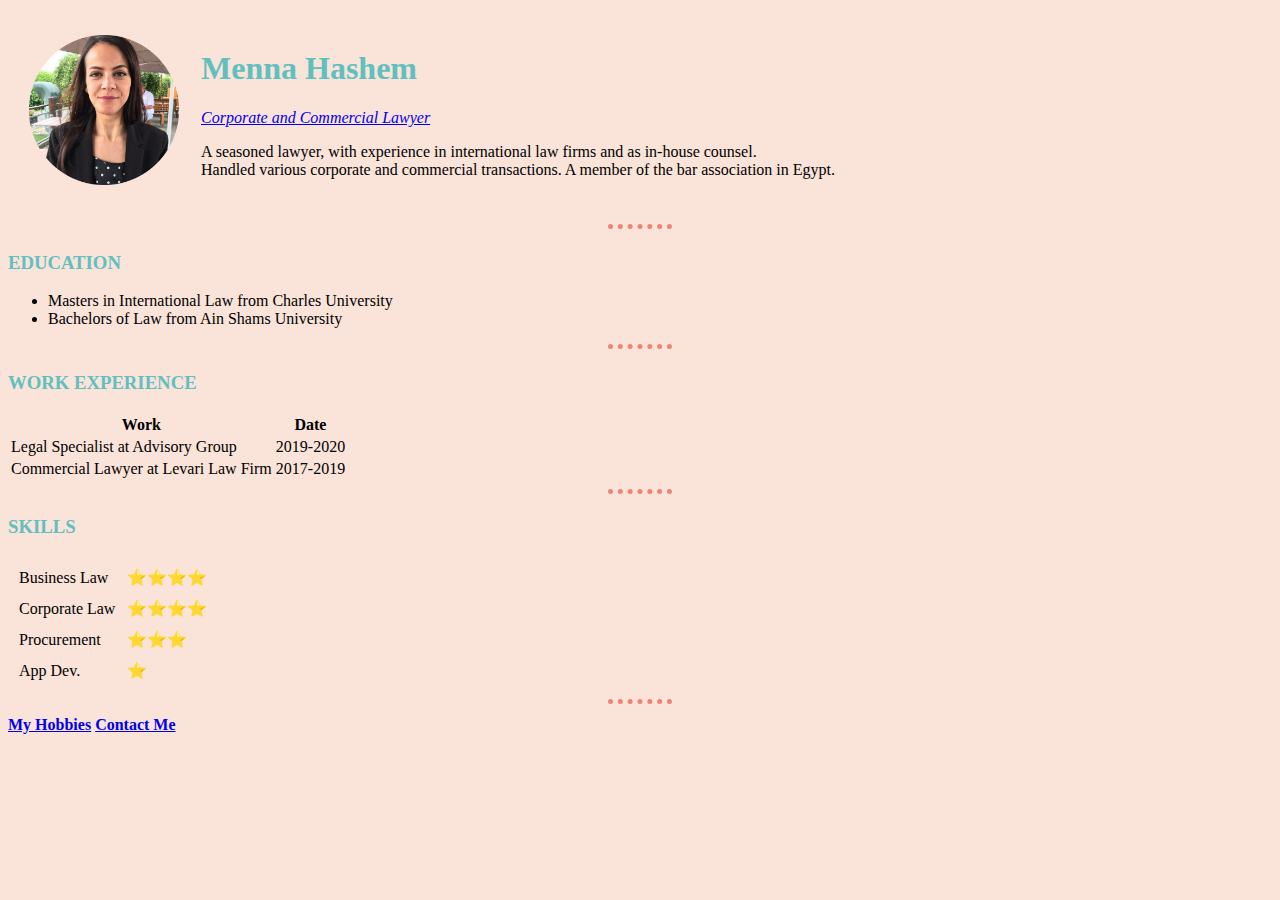
<file: index.html>
<!DOCTYPE html>
<html lang="en" dir="ltr">

<head>
  <meta charset="utf-8">
  <title>Menna's Personal Site</title>

<link rel="stylesheet" href="styles.css">

</head>

<body>
  <table cellspacing="20">
    <tr>
      <td><img src="mennita.png" alt="Menna's Profile photo" height="150" width="150" /> </td>
      <td>
        <h1>Menna Hashem</h1>
        <p><a href="https://www.youtube.com/watch?v=13p6kQ57YF8&ab_channel=WitsUniversityOFFICIAL"><em>Corporate and Commercial Lawyer</em> </a> </p>
        <p>
          A seasoned lawyer, with experience in international law firms and as
          in-house counsel.<br>Handled various corporate and commercial transactions.
          A member of the bar association in Egypt.
        </p>
      </td>
    </tr>
  </table>
  <hr />
  <h3><strong>EDUCATION</strong></h3>
  <ul>
    <li>Masters in International Law from Charles University</li>
    <li> Bachelors of Law from Ain Shams University</li>
  </ul>
  <hr>
  <h3>WORK EXPERIENCE</h3>
  <table>
    <thead>
      <tr>
        <th>
          Work
        </th>
        <th>
          Date
        </th>
      </tr>
    </thead>
    <tbody>
      <tr>
        <td>Legal Specialist at Advisory Group </td>
        <td>2019-2020</td>
      </tr>
      <tr>
        <td> Commercial Lawyer at Levari Law Firm </td>
        <td> 2017-2019 </td>
      </tr>
    </tbody>
  </table>

<hr>

  <h3>SKILLS</h3>

      <table cellspacing="10">
      <tr>
      <td> Business Law </td>
      <td>⭐⭐⭐⭐</td>
    </tr>
    <tr>
      <td> Corporate Law </td>
      <td>⭐⭐⭐⭐</td>
    </tr>
<tr>
      <td> Procurement </td>
      <td>⭐⭐⭐</td>
    </tr>
    <tr>
      <td> App Dev.</td>
      <td>⭐</td>
    </tr>
  </table>

  <hr />
  <a href="hobbies.html"> <strong>My Hobbies</strong></a>
  <a href="contact.html"> <strong>Contact Me</strong></a>
</body>

</html>
</file>
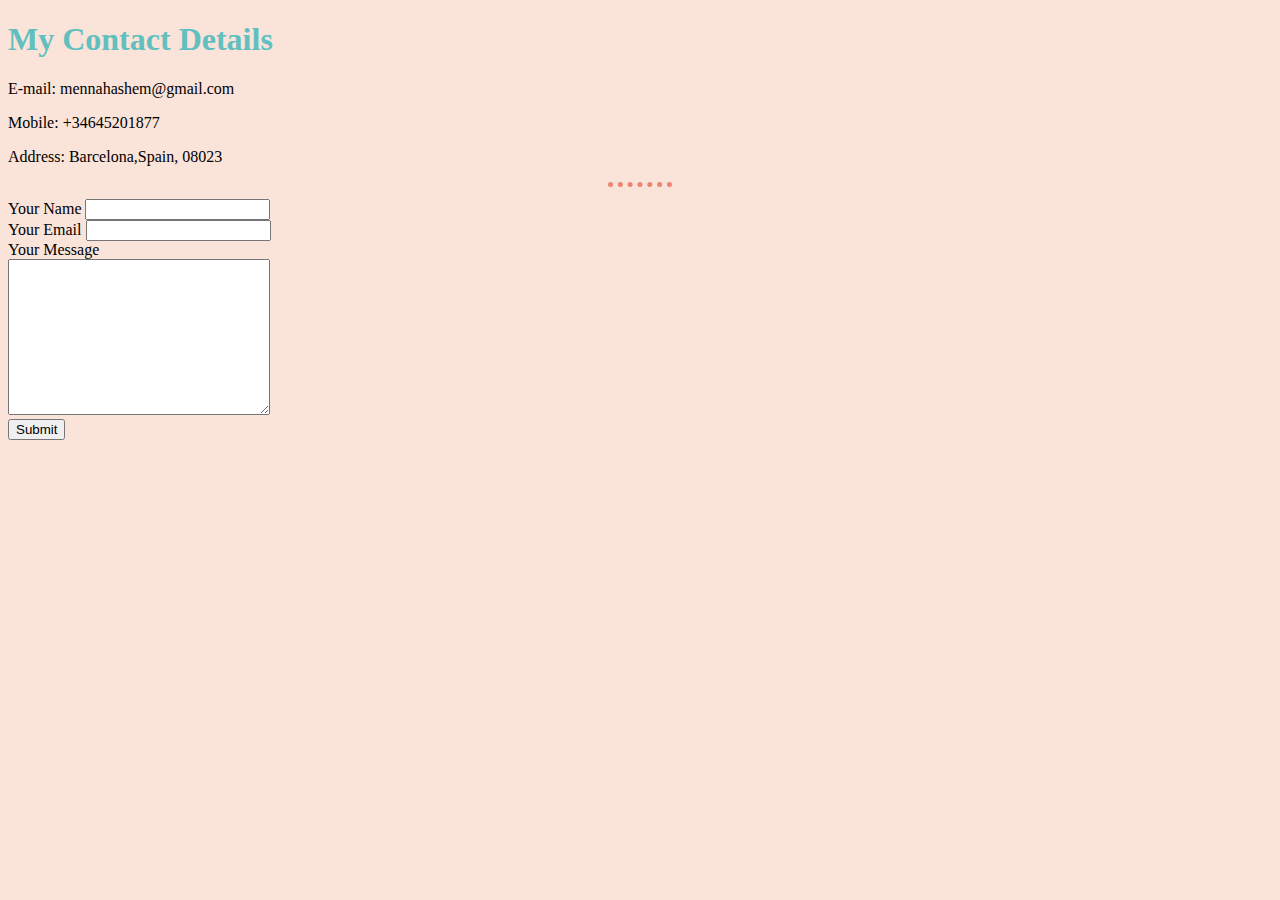
<file: contact.html>
<!DOCTYPE html>
<html lang="en" dir="ltr">

<head>
  <meta charset="utf-8">
  <title>Menna's Personal Site</title>

  <link rel="stylesheet" href="styles.css">

</head>

<body>
  <title>Contact Me</title>
  <h1>My Contact Details</h1>
  <p>
    E-mail: mennahashem@gmail.com
  </p>
  <p>
    Mobile: +34645201877
  </p>
  <p>
    Address: Barcelona,Spain, 08023
  </p>
  <hr />
  <form  action="mailto:mennahashem@gmail.com" method="post" enctype="text/plain">
    <label for="Name">Your Name</label>
    <input type="text" name="yourname" value=""><br>
    <label>Your Email</label>
    <input type="email" name="youremail" value=""><br>
    <label>Your Message</label><br>
    <textarea name="yourmessage" rows="10" cols="30"></textarea><br>
    <input type="submit">
  </form>

</body>

</html>
</file>
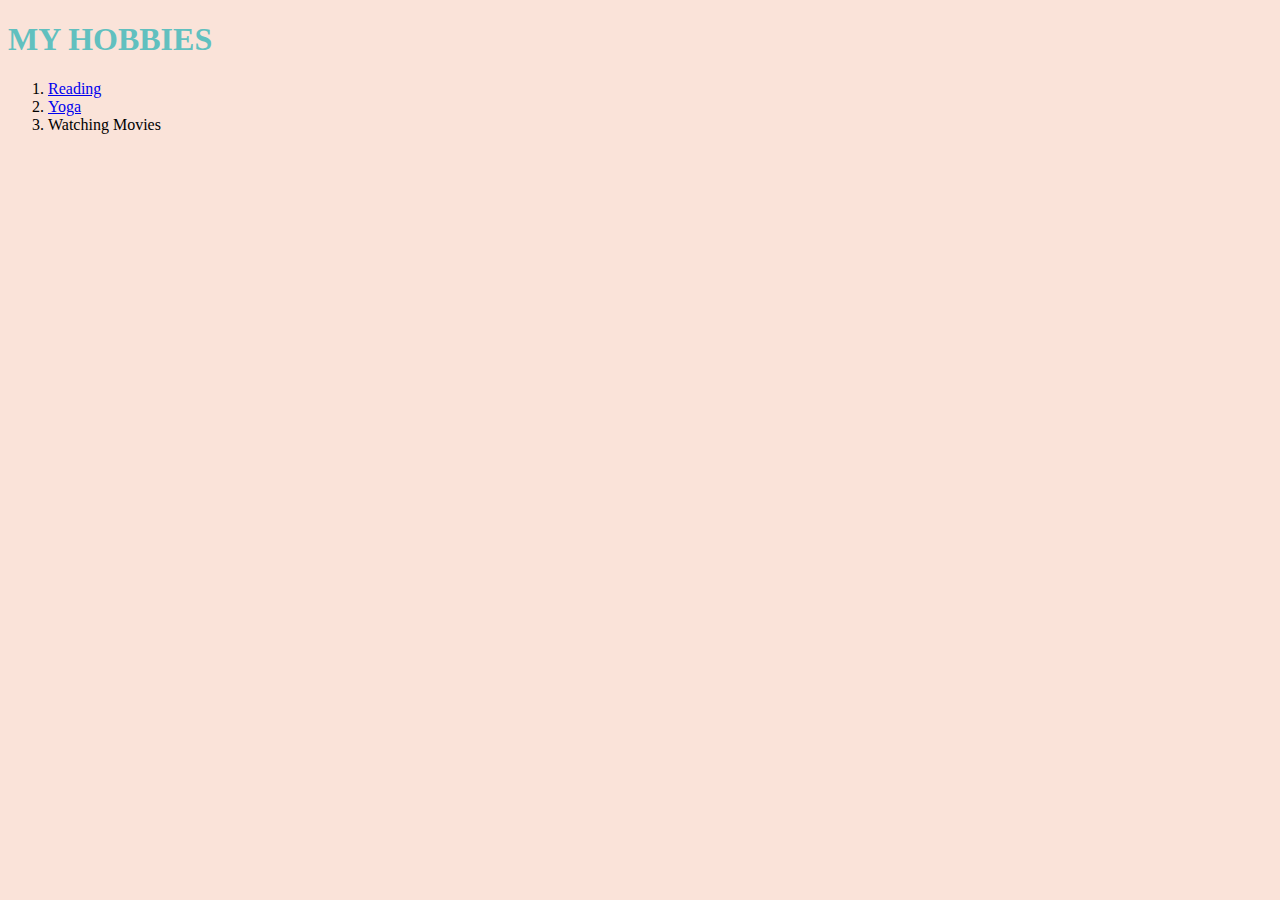
<file: hobbies.html>
<!doctype html>
<html lang="en" dir="ltr">

<head>
  <meta charset="utf-8">
  <title>Menna's Personal Site</title>
  <link rel="stylesheet" href="styles.css">

</head>

<body>
<h1>MY HOBBIES</h1>
<ol>
<li> <a href="https://en.wikipedia.org/wiki/Reading">Reading </a> </li>
  <li> <a href="https://en.wikipedia.org/wiki/Yoga">Yoga </a> </li>
  <li>Watching Movies</li>
</ol>
</body>

</html>
</file>
<file: styles.css>
body {background-color: #fae3d9;}
hr {background-color: none;
border-style: none;
border-top: dotted #ee8572 5px;
height: 4px;
width: 5%;}
h1 {color:#61c0bf;}
h3{color:#61c0bf;}
</file>
